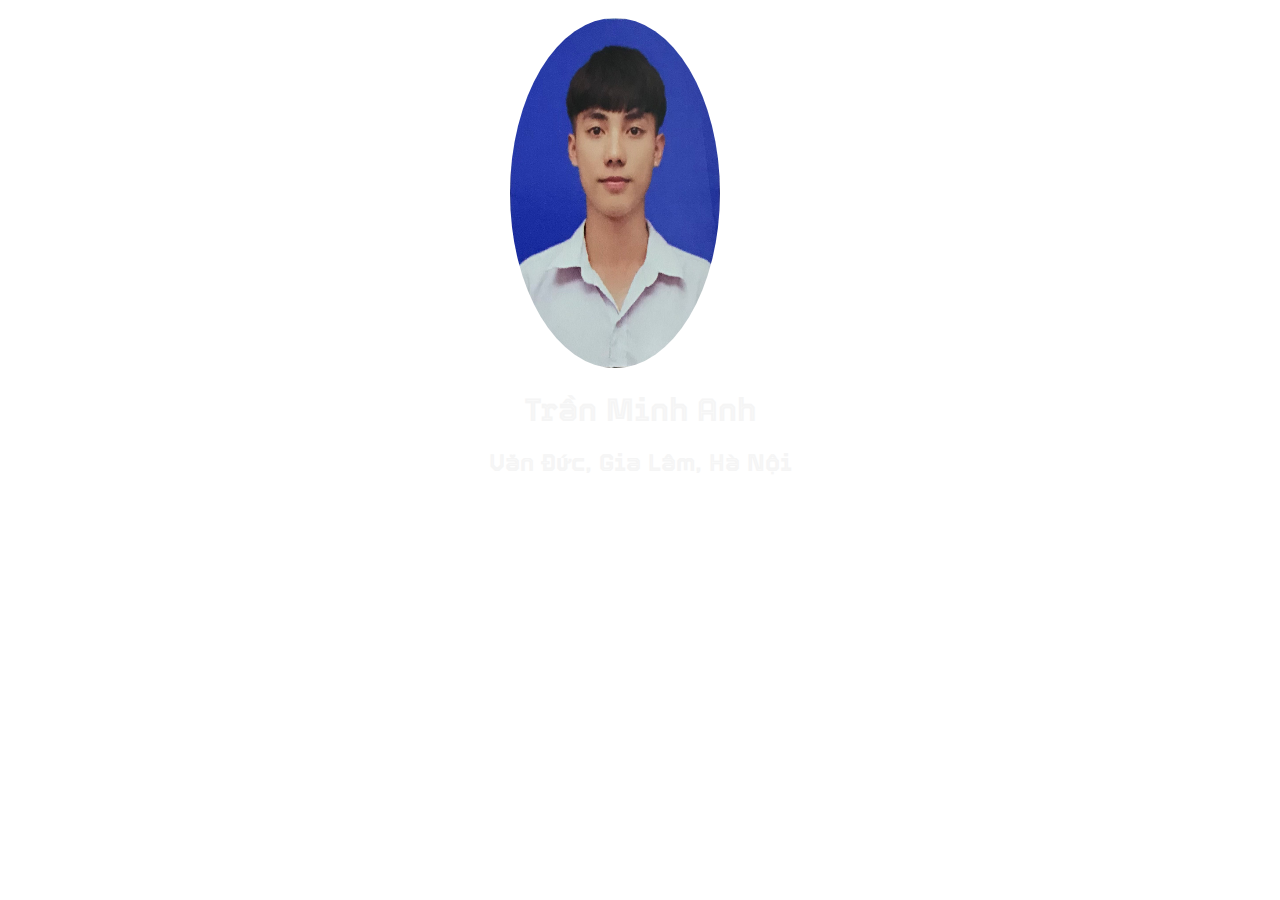
<file: index.html>
<!DOCTYPE html>
<html lang="en">
<head>
    <meta charset="UTF-8">
    <title>Projeck</title>
    <link rel="preconnect" href="https://fonts.googleapis.com">
    <link rel="preconnect" href="https://fonts.gstatic.com" crossorigin>
    <link href="https://fonts.googleapis.com/css2?family=Tourney:wght@200&display=swap" rel="stylesheet">
    <style>
        body{
            background: url("https://media2.giphy.com/media/nRV3G8lPL8NyLNaTBL/giphy.webp");
            background-size: cover;
        }
        img {
            width: 210px;
            height: 350px;
            margin-left: -50px;
            margin-top: 10px;
            padding-left: 25px;
            padding-right: 25px;
            border-radius: 50%;
        }
        * {
            color: whitesmoke;
            font-family: 'Tourney', cursive;
        }
    </style>
</head>
<body>
<center>
    <a href="https://www.facebook.com/m.a1922002"><img src="anh.jpg" alt=""></a>
    <h1>Trần Minh Anh</h1>
    <h2>Văn Đức, Gia Lâm, Hà Nội</h2>
</center>
</body>
</html>
</file>
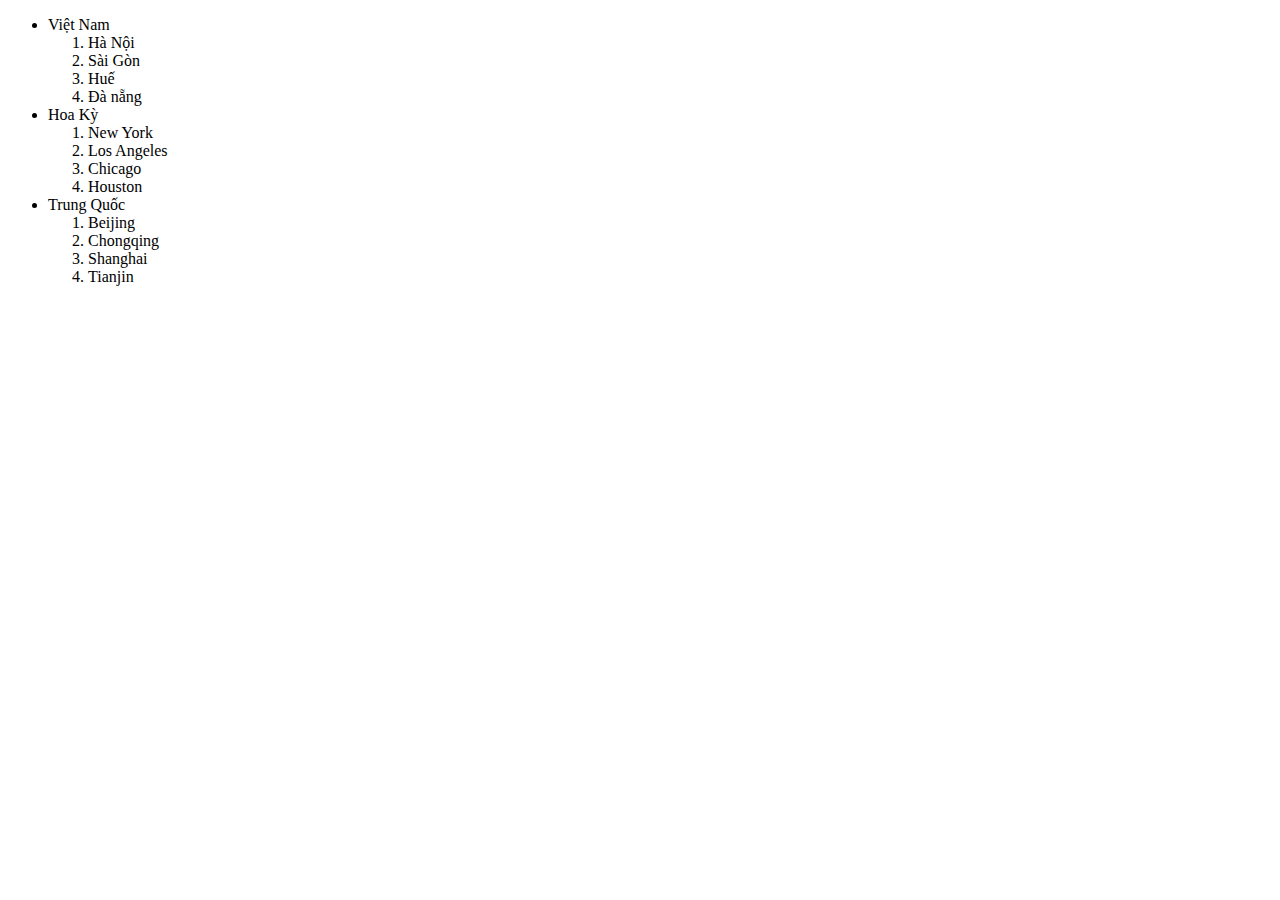
<file: bai1.html>
<!DOCTYPE html>
<html lang="en">
<head>
    <meta charset="UTF-8">
    <title>test</title>
</head>
<body>
  <ul>
      <li>Việt Nam
        <ol type="1">
          <li>Hà Nội</li>
          <li>Sài Gòn</li>
          <li>Huế</li>
          <li>Đà nẵng</li>
        </ol>
      </li>
      <li>Hoa Kỳ
        <ol type="1">
          <li>New York</li>
          <li>Los Angeles</li>
          <li>Chicago</li>
          <li>Houston</li>
        </ol>
      </li>
      <li>Trung Quốc
        <ol type="1">
          <li>Beijing</li>
          <li>Chongqing</li>
          <li>Shanghai</li>
          <li>Tianjin</li>
        </ol>
      </li>
  </ul>
</body>
</html>
</file>
